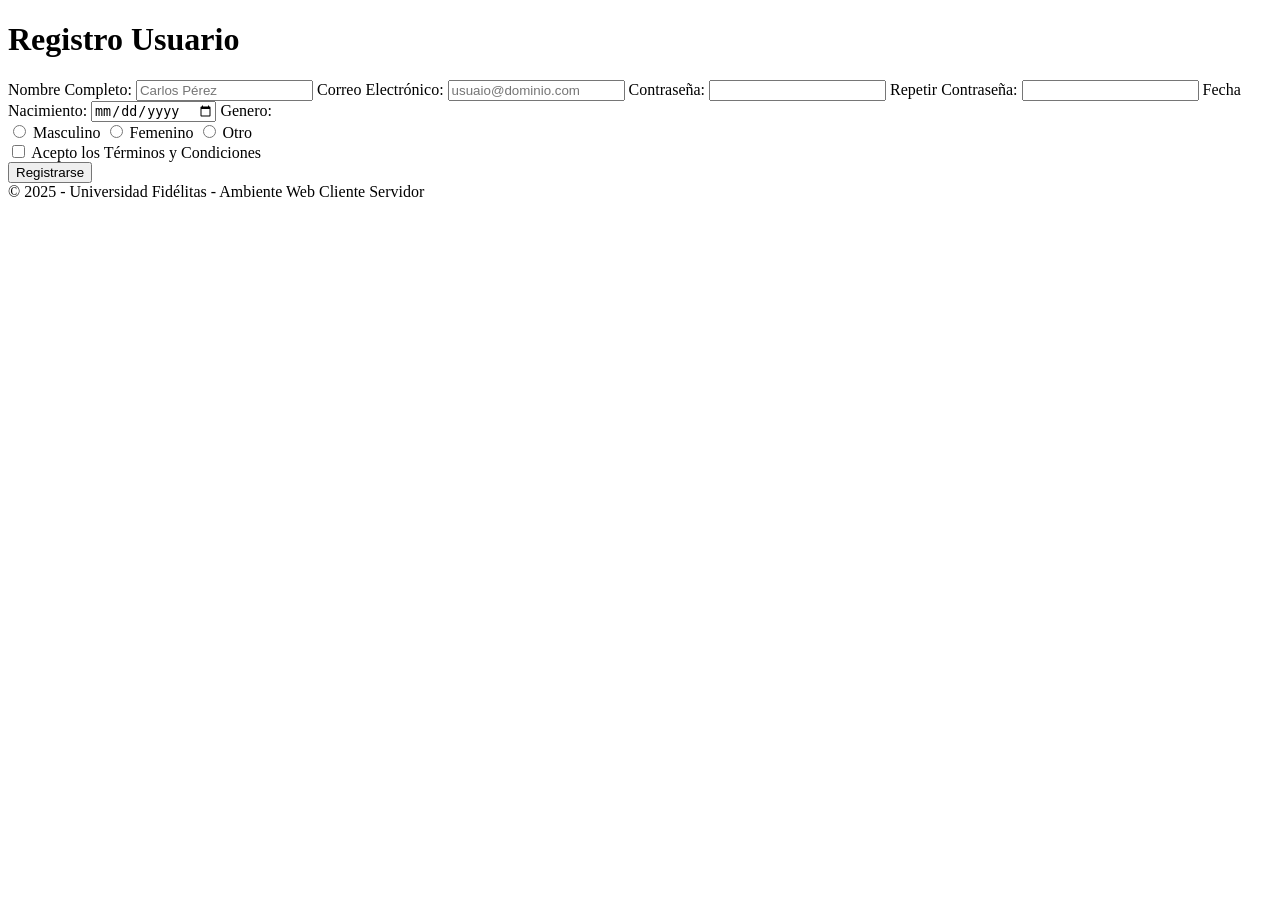
<file: index.html>
<!DOCTYPE html>
<html lang="en">
<head>
    <meta charset="UTF-8">
    <meta name="viewport" content="width=device-width, initial-scale=1.0">
    <title>Registro Usuario</title>
    <link rel="stylesheet" href="./CSS/estilos.css">
    <style>
        /*Aqui iria el css local si se usuara*/
    </style>
</head>
<body>
    <header>
        <h1>Registro Usuario</h1>
    </header>
    <main>
        <div class="form-box">
            <form action="#" method="post">
                <label for="nombre">Nombre Completo:</label>
                <input type="text" id="nombre" name="nombre" placeholder="Carlos Pérez" required>

                <label for="correo">Correo Electrónico:</label>
                <input type="email" id="correo" name="correo" placeholder="usuaio@dominio.com">

                <label for="pass">Contraseña:</label>
                <input type="password" id="pass" name="pass" required>

                <label for="repeat-pass">Repetir Contraseña:</label>
                <input type="password" id="repeat-pass" name="repeat-pass" required>

                <label for="fecha">Fecha Nacimiento:</label>
                <input type="date" id="fecha" name="fecha">

                <label>Genero:</label>
                <div class="radio-group">
                    <input type="radio" id="masculino" name="genero" value="masculino" required>
                    <label for="masculino">Masculino</label>
                    <input type="radio" id="femenino" name="genero" value="femenino">
                    <label for="femenino">Femenino</label>
                    <input type="radio" id="otro" name="genero" value="otro">
                    <label for="otro">Otro</label>
                </div>

                <div class="checkbox-group">
                    <input type="checkbox" id="terms" name="terms" required>
                    <label for="terms">Acepto los Términos y Condiciones</label>
                </div>

                <button id="boton" type="submit">Registrarse</button>
            </form>
        </div>
    </main>
    <footer>
        &copy; 2025 - Universidad Fidélitas - Ambiente Web Cliente Servidor
    </footer>
    
</body>
</html>
</file>
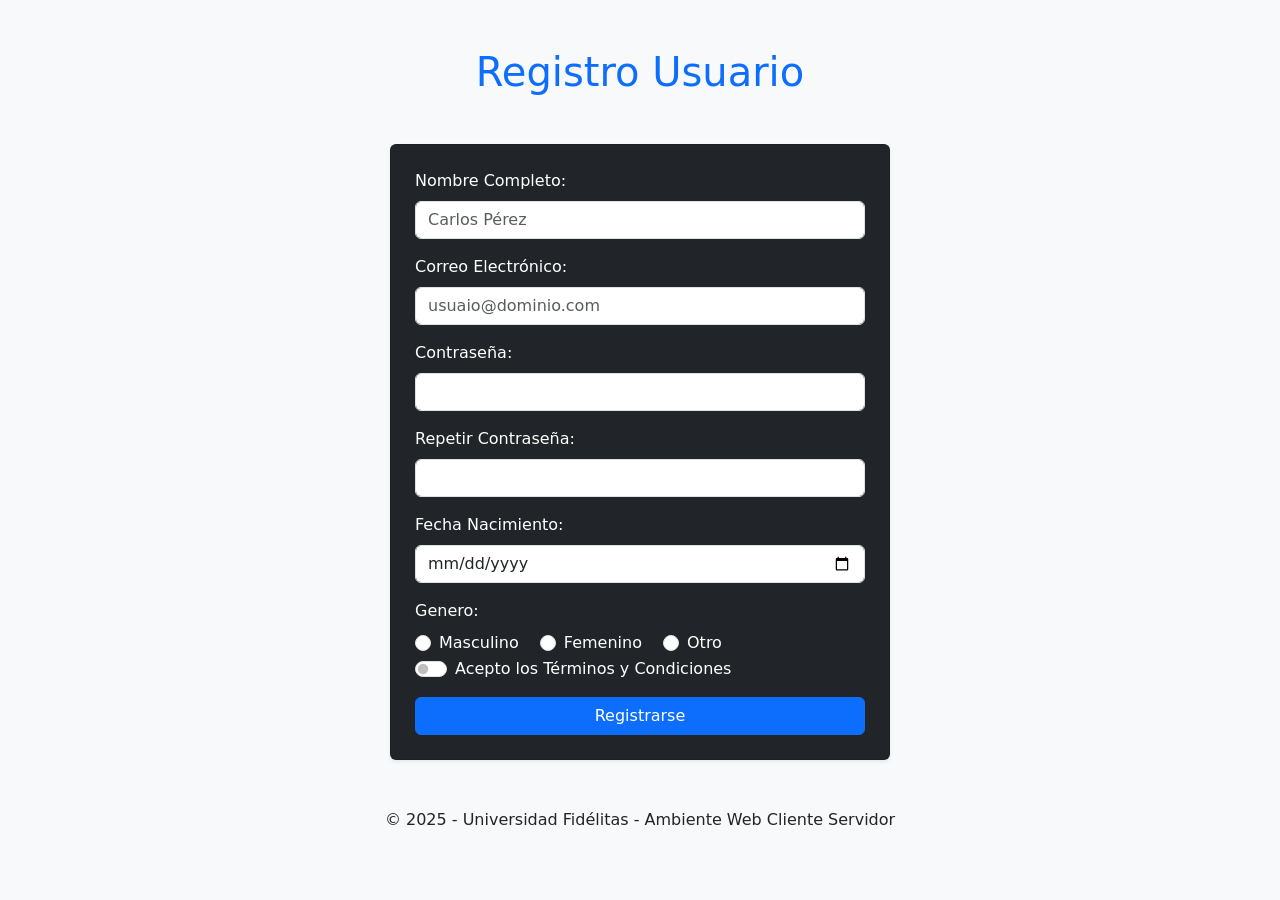
<file: formBTP.html>
<!DOCTYPE html>
<html lang="en">
<head>
    <meta charset="UTF-8">
    <meta name="viewport" content="width=device-width, initial-scale=1.0">
    <link href="https://cdn.jsdelivr.net/npm/bootstrap@5.3.8/dist/css/bootstrap.min.css" rel="stylesheet" integrity="sha384-sRIl4kxILFvY47J16cr9ZwB07vP4J8+LH7qKQnuqkuIAvNWLzeN8tE5YBujZqJLB" crossorigin="anonymous">
    <script src="https://cdn.jsdelivr.net/npm/bootstrap@5.3.8/dist/js/bootstrap.bundle.min.js" integrity="sha384-FKyoEForCGlyvwx9Hj09JcYn3nv7wiPVlz7YYwJrWVcXK/BmnVDxM+D2scQbITxI" crossorigin="anonymous"></script>
    <title>Bootstrap</title>
</head>
<body class="bg-light">
    <header class="mt-5">
        <h1 class="text-center text-primary">Registro Usuario</h1>
    </header>
    <main>
        <div class="container mt-5">
        <div class="card p-4 shadow-sm mx-auto bg-dark text-white" style="max-width: 500px;">
            <form action="#" method="post">
                <div class="mb-3">
                    <label for="nombre" class="form-label">Nombre Completo:</label>
                    <input  class="form-control" type="text" id="nombre" name="nombre" placeholder="Carlos Pérez" required>
                </div>
                <div class="mb-3">
                    <label for="correo" class="form-label">Correo Electrónico:</label>
                    <input class="form-control" type="email" id="correo" name="correo" placeholder="usuaio@dominio.com">
                </div>
                <div class="mb-3">
                    <label for="pass" class="form-label">Contraseña:</label>
                    <input class="form-control" type="password" id="pass" name="pass" required>
                </div>
                <div class="mb-3">
                    <label for="repeat-pass" class="form-label">Repetir Contraseña:</label>
                    <input class="form-control" type="password" id="repeat-pass" name="repeat-pass" required>
                </div>
                <div class="mb-3">
                    <label for="fecha" class="form-label">Fecha Nacimiento:</label>
                    <input class="form-control" type="date" id="fecha" name="fecha">
                </div>
                <label class="form-label d-block">Genero:</label>
                <div class="form-check form-check-inline">
                    <input class="form-check-input" type="radio" id="masculino" name="genero" value="masculino" required>
                    <label class="form-check-label" for="masculino">Masculino</label>
                </div>
                <div class="form-check form-check-inline">
                    <input class="form-check-input" type="radio" id="femenino" name="genero" value="femenino">
                    <label class="form-check-label" for="femenino">Femenino</label>
                </div>
                <div class="form-check form-check-inline">
                    <input class="form-check-input" type="radio" id="otro" name="genero" value="otro">
                    <label class="form-check-label" for="otro">Otro</label>
                </div>

                <div class="form-check form-switch mb-3">
                    <input class="form-check-input" type="checkbox" id="terms" name="terms" required>
                    <label class="form-check-label" for="terms">Acepto los Términos y Condiciones</label>
                </div>

                <button class="btn btn-primary w-100" id="boton" type="submit">Registrarse</button>
            </form>
        </div>
        </div>
    </main>
    <footer class="text-center mt-5">
        &copy; 2025 - Universidad Fidélitas - Ambiente Web Cliente Servidor
    </footer>
</body>
</html>
</file>
<file: CSS/estilos.css>

</file>
